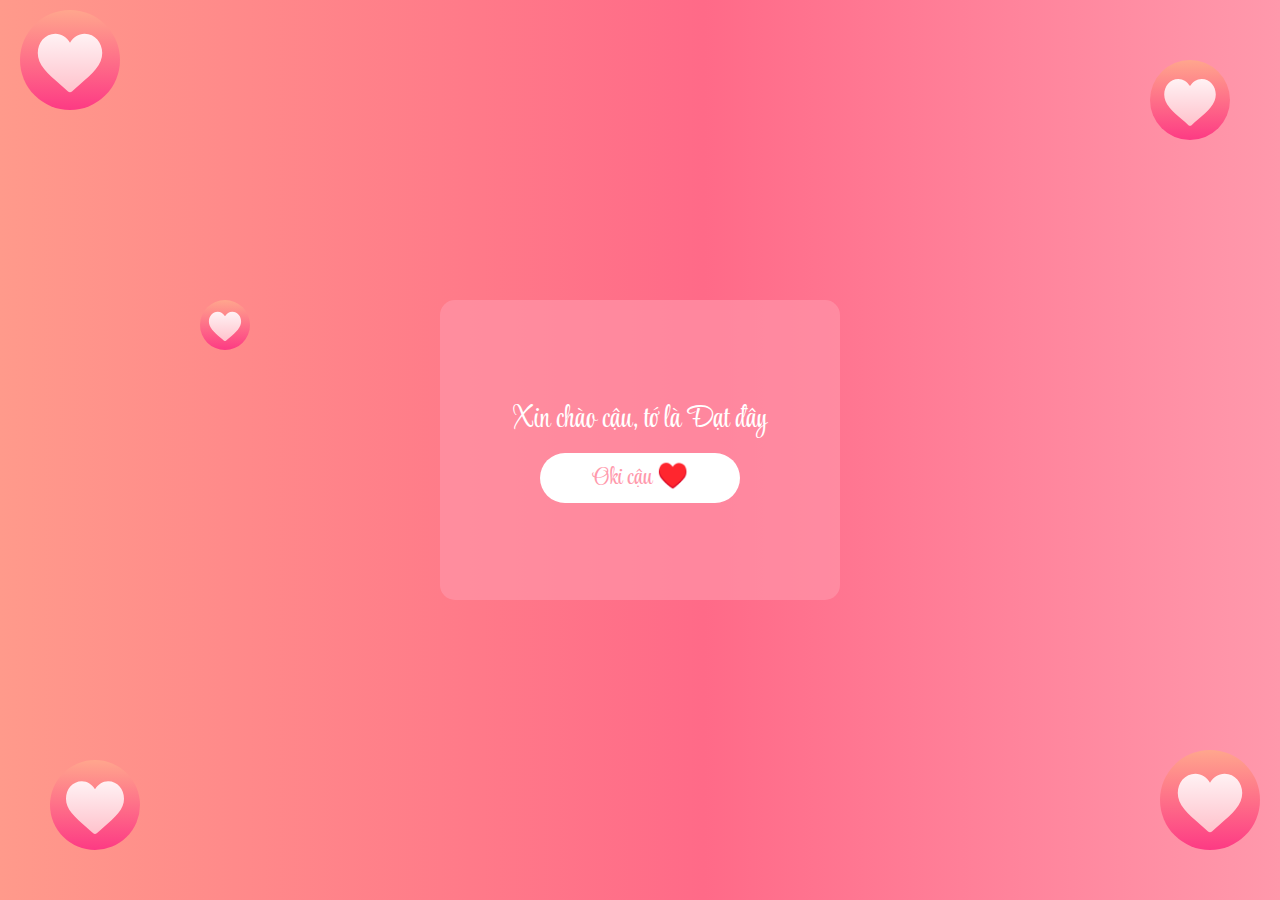
<file: index.html>
<!DOCTYPE html>
<html lang="en">
   <head>
      <meta charset="UTF-8" />
      <meta http-equiv="X-UA-Compatible" content="IE=edge" />
      <meta name="viewport" content="width=device-width, initial-scale=1.0" />
      <title>Gửi cho Dog</title>
      <link rel="stylesheet" href="sendmyscrush.css" />
      <link
         rel="stylesheet"
         href="https://cdnjs.cloudflare.com/ajax/libs/font-awesome/5.15.4/css/all.min.css"
         integrity="sha512-1ycn6IcaQQ40/MKBW2W4Rhis/DbILU74C1vSrLJxCq57o941Ym01SwNsOMqvEBFlcgUa6xLiPY/NS5R+E6ztJQ=="
         crossorigin="anonymous"
         referrerpolicy="no-referrer"
      />
      <link rel="shortcut icon" href="heart.svg" />
   </head>

   <body>
      <div id="filter">
         <div id="container">
            <div class="heart" style="--i: 1">
               <img src="heart.svg" alt="" />
            </div>
            <div class="heart" style="--i: 2">
               <img src="heart.svg" alt="" />
            </div>
            <div class="heart" style="--i: 3">
               <img src="heart.svg" alt="" />
            </div>
            <div class="heart" style="--i: 4">
               <img src="heart.svg" alt="" />
            </div>
            <div class="heart" style="--i: 5">
               <img src="heart.svg" alt="" />
            </div>
            <section class="content">
               <div class="popup">
                  <div
                     class="info"
                     style="margin-bottom: 10px; text-align: center"
                  >
                     <p>Xin chào cậu, tớ là Đạt đây</p>
                  </div>
                  <div class="btn ok">Oki cậu ♥️</div>
               </div>
               <div class="main active">
                  <div class="title" style="padding: 10px; text-align: center">
                     <h1>Trần Đông</h1>
                     <p class="auto-text"></p>
                  </div>
                  <div class="box-btn">
                     <div id="count">Số lần thử là: 5</div>
                     <div class="btn" id="yes">Okii !</div>
                     <div class="btn" id="no">Khumm !</div>
                  </div>
                  <div class="message-me">
                     <p>
                        Tớ biết mà, vậy thì còn chờ gì nữa. Nhắn cho tớ ngay
                        điii 😚
                     </p>
                     <a
                        href="https://www.facebook.com/profile.php?id=100007124017818"
                        class="btn"
                        >Oki cậu</a
                     >
                  </div>
                  <div class="popupMain" id="popup-main">
                     <input
                        id="ip"
                        type="text"
                        placeholder="Vì sao cậu đồng ý vậy ^.^"
                        autocomplete="off"
                     />
                     <input id="btn" type="submit" value="Gửi" />
                  </div>
               </div>
            </section>
         </div>
      </div>
      <script src="script.js"></script>
   </body>
</html>
</file>
<file: sendmyscrush.css>
@import url("https://fonts.googleapis.com/css2?family=Style+Script&display=swap");

* {
  margin: 0;
  padding: 0;
  -webkit-box-sizing: border-box;
  box-sizing: border-box;
  font-family: 'Style Script', cursive;
}

body {
  font-size: 30px;
  color: #fff;
}

ul {
  list-style: none;
}

img {
  display: block;
  height: 100%;
  width: 100%;
  -o-object-fit: cover;
  object-fit: cover;
}

.btn {
  background-color: #fff;
  width: 200px;
  height: 50px;
  border-radius: 30px;
  cursor: pointer;
  -webkit-transition: 0.3s;
  transition: 0.3s;
  font-size: 25px;
  color: #FF99AC;
  display: -webkit-box;
  display: -ms-flexbox;
  display: flex;
  -webkit-box-pack: center;
  -ms-flex-pack: center;
  justify-content: center;
  -webkit-box-align: center;
  -ms-flex-align: center;
  align-items: center;
}

.btn:hover {
  background-color: #FF99AC;
  color: #fff;
}

#filter {
  position: relative;
  width: 100%;
  min-height: 100vh;
  overflow: hidden;
}

#filter #container {
  position: relative;
  width: 100%;
  min-height: 100vh;
  display: -webkit-box;
  display: -ms-flexbox;
  display: flex;
  -webkit-box-pack: center;
  -ms-flex-pack: center;
  justify-content: center;
  -webkit-box-align: center;
  -ms-flex-align: center;
  align-items: center;
  background-color: #FF9A8B;
  background-image: -webkit-gradient(linear, left top, right top, from(#FF9A8B), color-stop(55%, #FF6A88), to(#FF99AC));
  background-image: linear-gradient(90deg, #FF9A8B 0%, #FF6A88 55%, #FF99AC 100%);
}

#filter #container .heart {
  position: absolute;
  -webkit-animation: tym 3s linear infinite;
  animation: tym 3s linear infinite;
  -webkit-animation-delay: calc(-1s * var(--i));
  animation-delay: calc(-1s * var(--i));
}

#filter #container .heart:nth-child(1) {
  top: 10px;
  left: 20px;
  width: 100px;
  height: 100px;
}

#filter #container .heart:nth-child(2) {
  top: 60px;
  right: 50px;
  width: 80px;
  height: 80px;
}

#filter #container .heart:nth-child(3) {
  bottom: 50px;
  right: 20px;
  width: 100px;
  height: 100px;
}

#filter #container .heart:nth-child(4) {
  bottom: 50px;
  left: 50px;
  width: 90px;
  height: 90px;
}

#filter #container .heart:nth-child(5) {
  top: 300px;
  left: 200px;
  width: 50px;
  height: 50px;
}

@-webkit-keyframes tym {

  0%,
  100% {
    -webkit-transform: translateY(0);
    transform: translateY(0);
  }

  50% {
    -webkit-transform: translateY(40px);
    transform: translateY(40px);
  }
}

@keyframes tym {

  0%,
  100% {
    -webkit-transform: translateY(0);
    transform: translateY(0);
  }

  50% {
    -webkit-transform: translateY(40px);
    transform: translateY(40px);
  }
}

#filter #container .content {
  position: relative;
  max-width: 700px;
  min-height: 100vh;
}

#filter #container .content .popup {
  position: absolute;
  top: 50%;
  left: 50%;
  -webkit-transform: translate(-50%, -50%);
  transform: translate(-50%, -50%);
  padding: 10px;
  width: 400px;
  padding: 20px;
  min-height: 300px;
  background-color: #ff99ac9f;
  border-radius: 15px;
  z-index: 99;
  display: -webkit-box;
  display: -ms-flexbox;
  display: flex;
  -webkit-box-orient: vertical;
  -webkit-box-direction: normal;
  -ms-flex-direction: column;
  flex-direction: column;
  -webkit-box-pack: center;
  -ms-flex-pack: center;
  justify-content: center;
  -webkit-box-align: center;
  -ms-flex-align: center;
  align-items: center;
  -webkit-transition: top 1s;
  transition: top 1s;
}

#filter #container .content .popup.active {
  top: -50%;
}

#filter #container .content .popup .info {
  display: -webkit-box;
  display: -ms-flexbox;
  display: flex;
  -webkit-box-pack: center;
  -ms-flex-pack: center;
  justify-content: center;
  -webkit-box-align: center;
  -ms-flex-align: center;
  align-items: center;
  -webkit-box-orient: vertical;
  -webkit-box-direction: normal;
  -ms-flex-direction: column;
  flex-direction: column;
}

#filter #container .content .popup .sci {
  display: -webkit-box;
  display: -ms-flexbox;
  display: flex;
  -webkit-box-pack: center;
  -ms-flex-pack: center;
  justify-content: center;
  -webkit-box-align: center;
  -ms-flex-align: center;
  align-items: center;
  margin: 20px 0;
}

#filter #container .content .popup .sci li {
  margin: 0 20px;
  border-radius: 50%;
}

#filter #container .content .popup .sci li a {
  display: -webkit-box;
  display: -ms-flexbox;
  display: flex;
  -webkit-box-pack: center;
  -ms-flex-pack: center;
  justify-content: center;
  -webkit-box-align: center;
  -ms-flex-align: center;
  align-items: center;
  width: 50px;
  height: 50px;
  color: #FF99AC;
  border-radius: 50%;
  background-color: #fff;
  text-decoration: none;
  -webkit-transition: 0.3s;
  transition: 0.3s;
}

#filter #container .content .popup .sci li a:hover {
  background-color: #FF6A88;
  color: #fff;
}

#filter #container .content .main {
  opacity: 1;
  -webkit-transition: opacity 2s;
  transition: opacity 2s;
  display: -webkit-box;
  display: -ms-flexbox;
  display: flex;
  -webkit-box-orient: vertical;
  -webkit-box-direction: normal;
  -ms-flex-direction: column;
  flex-direction: column;
  -webkit-box-pack: center;
  -ms-flex-pack: center;
  justify-content: center;
  -webkit-box-align: center;
  -ms-flex-align: center;
  align-items: center;
  position: relative;
}

#filter #container .content .main.active {
  opacity: 0;
}

#filter #container .content .main .title {
  width: 100%;
  height: 400px;
  display: -webkit-box;
  display: -ms-flexbox;
  display: flex;
  -webkit-box-pack: center;
  -ms-flex-pack: center;
  justify-content: center;
  -webkit-box-align: center;
  -ms-flex-align: center;
  align-items: center;
  -webkit-box-orient: vertical;
  -webkit-box-direction: normal;
  -ms-flex-direction: column;
  flex-direction: column;
}

#filter #container .content .main .title h1 {
  font-size: 2em;
}

#filter #container .content .main .box-btn {
  width: 100%;
  height: 300px;
  display: -webkit-box;
  display: -ms-flexbox;
  display: flex;
  -webkit-box-pack: start;
  -ms-flex-pack: start;
  justify-content: flex-start;
  -webkit-box-align: center;
  -ms-flex-align: center;
  align-items: center;
  -webkit-box-orient: vertical;
  -webkit-box-direction: normal;
  -ms-flex-direction: column;
  flex-direction: column;
  row-gap: 20px;
  position: relative;
}

#filter #container .content .main .box-btn #yes {
  background-color: #FF99AC;
  color: #fff;
}

#filter #container .content .main .box-btn #yes:hover {
  background-color: #fff;
  color: #FF99AC;
}

#filter #container .content .main .box-btn #no.active {
  -webkit-transform: translateY(100px);
  transform: translateY(100px);
}

#filter #container .content .main .box-btn #count {
  margin-top: 20px;
  color: crimson;
}

#filter #container .content .main .popupMain {
  position: absolute;
  min-height: 100px;
  width: 350px;
  background-color: #FF99AC;
  bottom: -50%;
  left: 50%;
  padding: 10px;
  z-index: 99;
  border-radius: 15px;
  -webkit-transition: 0.5s;
  transition: 0.5s;
  -webkit-transform: translate(-50%, 50%);
  transform: translate(-50%, 50%);
}

#filter #container .content .main .popupMain.active {
  display: -webkit-box;
  display: -ms-flexbox;
  display: flex;
  bottom: 50%;
  -webkit-box-pack: center;
  -ms-flex-pack: center;
  justify-content: center;
  -webkit-box-align: center;
  -ms-flex-align: center;
  align-items: center;
  -webkit-box-orient: vertical;
  -webkit-box-direction: normal;
  -ms-flex-direction: column;
  flex-direction: column;
}

#filter #container .content .main .popupMain #ip {
  width: 100%;
  height: 50px;
  outline: none;
  border: none;
  border-bottom: 1px solid #fff;
  background: transparent;
  font-size: 20px;
  color: #fff;
  margin-bottom: 10px;
}

#filter #container .content .main .popupMain #ip::-webkit-input-placeholder {
  color: #fff;
  font-family: 'Style Script', cursive;
  letter-spacing: 2px;
}

#filter #container .content .main .popupMain #ip:-ms-input-placeholder {
  color: #fff;
  font-family: 'Style Script', cursive;
  letter-spacing: 2px;
}

#filter #container .content .main .popupMain #ip::-ms-input-placeholder {
  color: #fff;
  font-family: 'Style Script', cursive;
  letter-spacing: 2px;
}

#filter #container .content .main .popupMain #ip::placeholder {
  color: #fff;
  font-family: 'Style Script', cursive;
  letter-spacing: 2px;
}

#filter #container .content .main .popupMain #btn {
  width: 100px;
  height: 50px;
  display: -webkit-box;
  display: -ms-flexbox;
  display: flex;
  -webkit-box-pack: center;
  -ms-flex-pack: center;
  justify-content: center;
  -webkit-box-align: center;
  -ms-flex-align: center;
  align-items: center;
  border: none;
  outline: none;
  border-radius: 30px;
  color: #fff;
  background-color: #FF6A88;
  cursor: pointer;
  font-size: 30px;
  font-family: 'Style Script', cursive;
  -webkit-transition: 0.3s;
  transition: 0.3s;
}

#filter #container .content .main .popupMain #btn:hover {
  background-color: #fff;
  color: #FF99AC;
}

#filter #container .content .main .message-me {
  text-align: center;
  position: absolute;
  top: -50%;
  left: 50%;
  -webkit-transform: translate(-50%, -50%);
  transform: translate(-50%, -50%);
  width: 360px;
  display: -webkit-box;
  display: -ms-flexbox;
  display: flex;
  -webkit-box-pack: center;
  -ms-flex-pack: center;
  justify-content: center;
  -webkit-box-align: center;
  -ms-flex-align: center;
  align-items: center;
  -webkit-box-orient: vertical;
  -webkit-box-direction: normal;
  -ms-flex-direction: column;
  flex-direction: column;
  background-color: rgba(255, 255, 255, 0.8);
  border-radius: 15px;
  z-index: 100;
  padding: 10px;
  -webkit-transition: 1s;
  transition: 1s;
  -webkit-transition-delay: 2.5s;
  transition-delay: 2.5s;
}

#filter #container .content .main .message-me.active {
  top: 50%;
}

#filter #container .content .main .message-me p {
  margin-bottom: 10px;
  color: #FF6A88;
}

#filter #container .content .main .message-me a {
  text-decoration: none;
}

@media (max-width: 767px) {
  .heart {
    position: absolute;
    -webkit-animation: tym 3s linear infinite;
    animation: tym 3s linear infinite;
    -webkit-animation-delay: calc(-1s * var(--i));
    animation-delay: calc(-1s * var(--i));
  }

  .heart:nth-child(1) {
    top: 10px;
    left: 20px;
    width: 100px;
    height: 100px;
  }

  .heart:nth-child(2) {
    top: 60px;
    right: 50px;
    width: 80px;
    height: 80px;
  }

  .heart:nth-child(3) {
    bottom: 50px;
    right: 20px;
    width: 100px;
    height: 100px;
  }

  .heart:nth-child(4) {
    bottom: 50px;
    left: 50px;
    width: 90px;
    height: 90px;
  }

  .heart:nth-child(5) {
    top: 300px;
    left: 200px;
    width: 50px;
    height: 50px;
  }
}

/*# sourceMappingURL=sendmyscrush.css.map */
</file>
